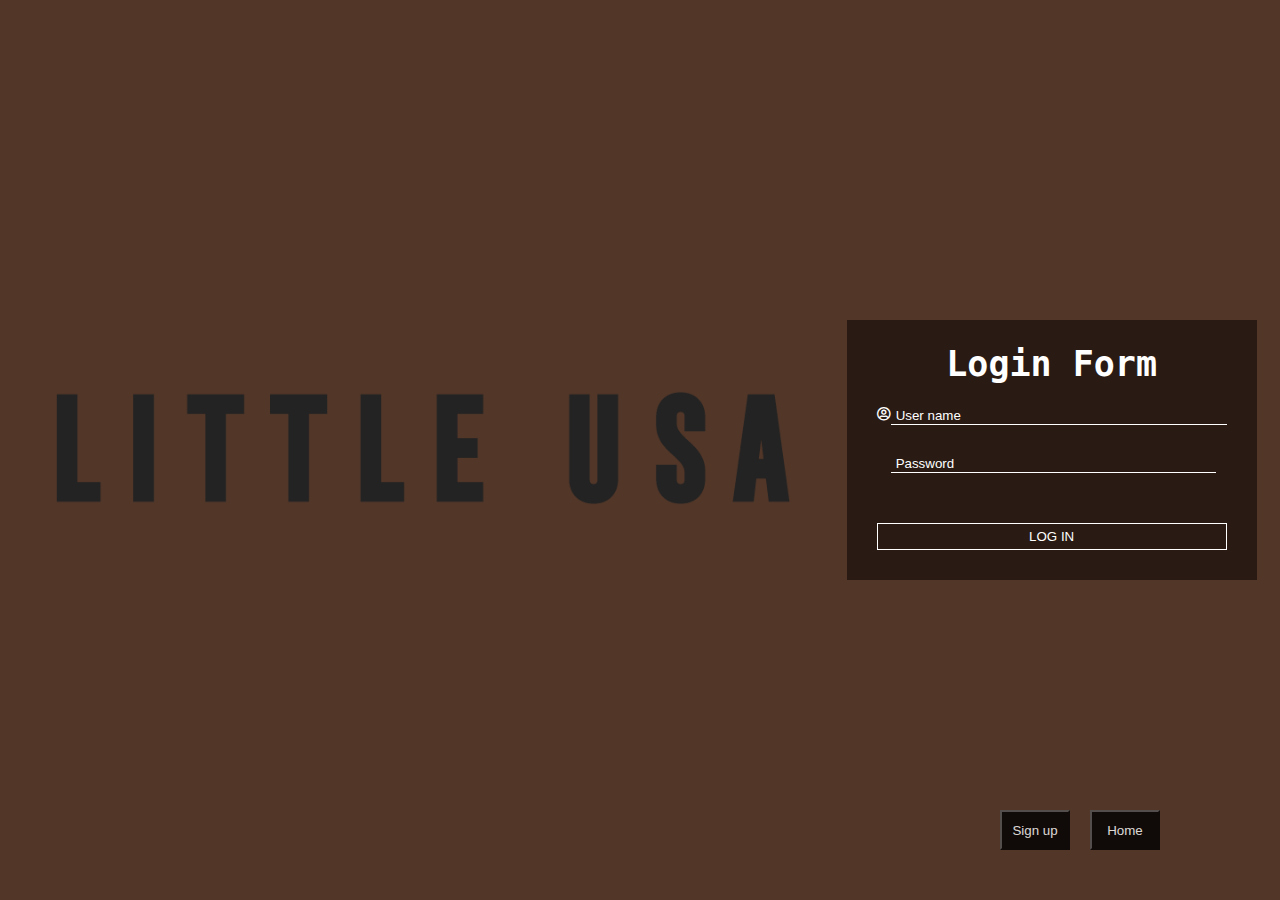
<file: data/login.html>
<!DOCTYPE html>
<html lang="en">
<head>
    <meta charset="UTF-8">
    <meta http-equiv="X-UA-Compatible" content="IE=edge">
    <meta name="viewport" content="width=device-width, initial-scale=1.0">
    <link type="text/css" rel="stylesheet" href="login.css" />
    <link type="text/css" rel="stylesheet" href="https://pro.fontawesome.com/releases/v5.10.0/css/all.css" />
    <script src="https://code.jquery.com/jquery-3.6.0.js" ></script>
    <script type="text/javascript" src="login.js"></script>
    <title>Log in Form</title>
</head>
<body onload="Setupforcards()">
    <!-- =========================content======================== -->
    <div class="wrapper">
        <div class="logo"><img src="images/logo.jpg" alt=""></div>

        <!-- ======================Form======================= -->
        <form methods="POST" action="" class="wrapper__loginform">
            <h1 class="wrapper__loginform-form-heading">Login Form</h1>
            <div class="wrapper__loginform-login">
                <i class="far fa-user-circle"></i>
                <input type="text" placeholder="User name" class="wrapper__loginform-input" />
            </div>
         
            <div class="wrapper__loginform-login">
                <i class="far fa-key"></i>
                <input type="password" placeholder="Password" class="wrapper__loginform-input wrapper__loginform-input-password" />
                <div class="wrapper__loginform-eye">
                     <i class="fal fa-eye"></i>
                </div>
            </div>
            <input type="button" value="Log in" class="wapper__loginform-submit-btn">
        </form>
        <!-- ====================End of form===================== -->
    </div>

    <!-- ============================navigation button===================== -->
    <a href="../index.html"><button class="navigation-button button-home">Home</button></a>

    <a href="signup.html"><button class="navigation-button button-sign-up">Sign up</button></a>
   <!-- =========================end of navigation button========================= -->

    <!-- =================End of content======================= -->
</body>
</html>
</file>
<file: data/login.css>
@charset 'UTF-8';


body{
    margin: 0;
    background-color: rgb(82, 55, 41);
    background-repeat: no-repeat;
    background-size: cover;
}

/* ================================Content=================================== */
.wrapper{
    min-height: 100vh ;
    display: flex; /*this attribute must be declared first to align content and items*/
    justify-content: space-evenly; 
    /*center the content horizontally*/
    /*
        justify-content: start; căn chỉnh các phần tử bắt đầu từ bên trái sang
        justify-content: center; căn chỉnh các phẩn tử ra giữa
        justify-content: space-between; căn chỉnh các phần tử ra hai bên
        justify-content: space-around; căn chỉnh bằng cách tạo ra 1 khoảng cách ở hai bên mặt phẳng chứa các phần tử
        justify-content: space-evenly; căn chỉnh bằng cách tạo ra các khoảng bằng nhau hai bên các phần tử
    */
    align-items: center; 
    /*center the content vertically*/
    /*
        align-items: center; căn chỉnh các phẩn tử ra giữa
        align-items: stretch; căn chỉnh các phần tử bằng cách kéo giãn chúng theo chiều dọc
        align-items: start; căn chỉnh các phần từ ở trên
        algin-items: end; căn chỉnh các phần tử ở cuối
    */
}

.logo img{
    width: 800px;
}
/* =========================Form========================== */

.wrapper__loginform{
    background-color: rgba(0, 0, 0, 0.5);
    max-width: 350px;
    flex-grow: 1; /*giúp các phần tử bị bóp lại bởi thuộc tính display:flex; giãn ra*/
    padding: 0px 30px 30px 30px; 
}

.wrapper__loginform-form-heading{
    text-align: center;
    color: rgb(255, 255, 255);
    font-family: monospace;
    font-weight: bold;
    font-size: 35px;
    
}

.wrapper__loginform-login{
    display: flex;
}

.wrapper__loginform-input{
    background-color: transparent;
    border: 0;
    outline: 0;
    border-bottom: solid 1px white;
    margin-bottom: 30px;
    width: 100%;
    display: inline-block;
    text-indent: 3px;
    color: rgb(255, 255, 255);
}

.wrapper__loginform-input::placeholder{
    color: rgb(255, 255, 255);
}

.wapper__loginform-submit-btn{
    width: 100%;
    background: transparent;
    transition: 0.1s ease-in;
    border: solid 1px rgb(255, 255, 255);
    color: white;
    margin-top: 20px;
    text-transform: uppercase;
    padding: 5px 0px;
    cursor: pointer;
}

.wapper__loginform-submit-btn:hover{
    border: solid 1px rgb(244, 56, 56);
}

.wrapper__loginform-login i{
    display: inline-block;
    color: white;
    font-size: 14px;
}

.wrapper__loginform-input::-ms-reveal{
    display: none;
}

.wrapper__loginform-eye{
    cursor: pointer;
}
/* =================End of form======================== */
/* ===================navigation Button====================== */
.navigation-button{
    width: 70px;
    height: 40px;
    position: absolute;
    bottom: 50px;
    right: 120px;
    background-color: black;
    opacity: 0.8;
    color: white;
    cursor: pointer;
}

.navigation-button:hover{
    box-shadow: 0px 0px 3px white;
}

.button-sign-up{
    right: 210px;
}

/* ==================end of navigation button===================*/

/* ======================End of content============================== */
</file>
